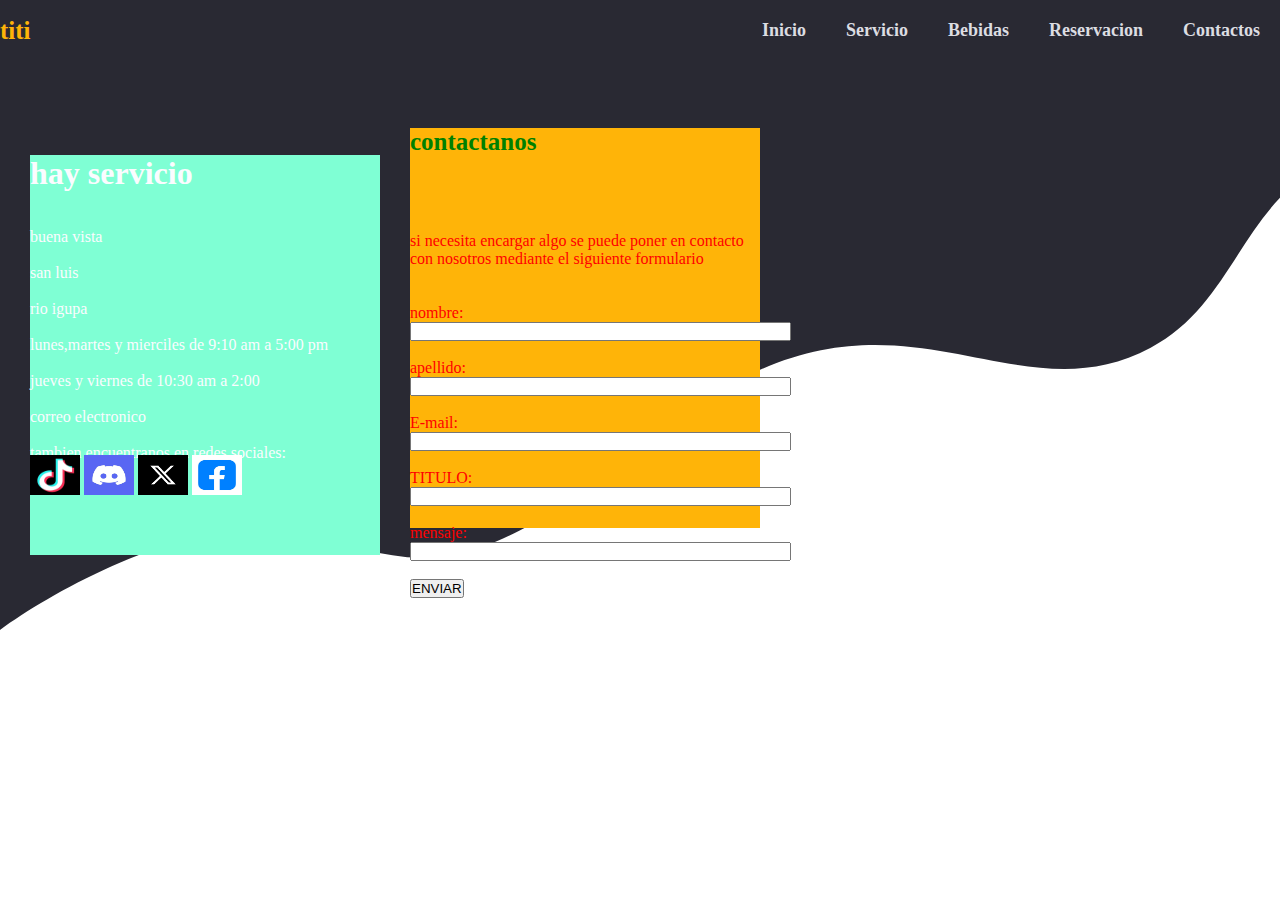
<file: Contacto.html>
<!DOCTYPE html>
<html lang="en">
<head>
    <meta charset="UTF-8">
    <meta name="viewport" content="width=device-width, initial-scale=1.0">
    <title>Contacto</title>
    <link rel="stylesheet" href="Estilo.css">
</head>
<body>
    <header class="header">
        <div class="menu container">
            <a href="#" class="logo">titi</a>
            <input type="checkbox" id="menu"/>
            <label for="menu">
                <img src="images/images/menu.png" class="menu-icono" >
            </label>
            <nav class="navbar">
                <ul>
                    <li><a href="Index.html">Inicio</a></li>
                    <li><a href="Servicio.html">Servicio</a></li>
                    <li><a href="Bebida.html">Bebidas</a></li>
                    <li><a href="Reservacion.html">Reservacion</a></li>
                    <li><a href="#">Contactos</a></li>
                </ul>
            </nav>
        </div>
        <section>
            <div class="Contacto">
              <div class="i">
                <h1>hay servicio</h1> <br/><br/>
                <p>buena vista<br></br>
                san luis <br></br>
                rio igupa <br></br>
                lunes,martes y mierciles de 9:10 am a 5:00 pm <br></br>
                 jueves y viernes de 10:30 am a 2:00 <br></br>
                 correo electronico <br></br>
                tambien encuentranos en redes sociales:</p>
              </div>
             <div class="redes-sociales">
                <a href="tiktok"><img src="imageness/IMG-20250617-WA0002.jpg"></a>
                <a href=""><img src="imageness/IMG-20250617-WA0003.jpg"></a>
                <a href="x"><img src="imageness/IMG-20250617-WA0004.jpg"></a>
                <a href="facebook"><img src="imageness/IMG-20250617-WA0005.jpg"></a>
             </div>
            </div>
        </section>
             <br> </br>
             <section>
            <div class="derecha">
                <h2>contactanos</h2>  <br> </br>
                <p>si necesita encargar algo se puede poner en contacto con nosotros mediante 
                 el siguiente formulario</p> <br> </br>
                <p>
                    nombre: <input type="text" name="conrol2" size="45" maxlength=" 50" />
                    <br/><br/>
                    apellido:<input type="text" name="control2" size="45" maxlength="60"/>
                    <br/><br/>
                    E-mail: <input type="text" name="conrol2" size="45" maxlength=" 60" />
                    <br/><br/>
                    TITULO: <input type="text" name="conrol2" size="45" maxlength=" 60" />
                    <br/><br/>
                    mensaje: <input type="text" name="conrol2" size="45" maxlength=" 60" /> 
                    <br/><br/>
                    <input type="submit" value="ENVIAR"/>

                 </p>  <br> </br>

            </div>
          </section>
    </header>
</body>
</html>
</file>
<file: Estilo.css>
*{
    margin: 0;
    padding: 0;
    box-sizing: border-box;
    text-decoration: none;
    list-style: none;
}
.container{
    max-width: 1300px;
margin:0 auto;
}
.header{
    background-image: url(images/images/bg.svg);
    background-position: center bottom;
    background-size: cover;
    background-repeat: no-repeat;
    display: flex;
    align-items: center;
    min-height: 70vh;
    padding: 80px 0 0 0;
}
.menu{
    position: absolute;
    top: 0;
    left: 0;
    right: 0;
    display: flex;
    align-items: center;
    justify-content: space-between;
}
.logo{
    color: #ffb408;
    font-size: 25px;
    font-weight: 800;
}
.menu .navbar ul li{
    position: relative;
    float: left;
}
.menu .navbar ul li a{
    font-size: 18px;
    padding: 20px;
    color: #dcdde2;
    display: block;
    font-weight: 600;
}
.menu .navbar ul li a:hover{
    color: #ffb408;
}
#menu{
   display: none;
}
.menu-icono{
    width: 25px;
}
.menu img{
    cursor: pointer;
    display: none;
}
.header-content{
    display: flex;
}
.header-txt{
    width: 50%;
    margin-bottom: 120px;
}
.header-txt h1{
    font-size: 90px;
    color: #ffb408;
    line-height: 85px;
    margin-bottom: 20px;
}
.header-txt span{
    font-size: 90px;
}
.header-txt p{
    font-size: 16px;
    color: #c4c4ce;
    margin-bottom: 30px;
}
.header-img{
    width: 50%;
    text-align: center;
}
.header-img img{
    width: 300px;
}
.btn-1{
    display: inline-block;
    padding: 13px 20px;
    color: #ffb408;
    border: 1px solid #ffb408;
    border-radius: 15px;
    margin-right: 30px;
    font-size: 16px;
    text-transform: capitalize;
}
.buttons a:hover{
    color: green;
    margin-right: 25px;
    font-size: 15px;
    text-transform: capitalize;
}
.btn-1:hover{
    color: #dcdde2;
    background-color: #ffb408;
}
.menu-pl{
    padding: 0 0 100px 0;
}
h2{
    font-size: 50px;
    color: #292933;
    margin-bottom: 40px;
}
span{
    color: #ffb408;
}
.general-content{
    display: grid;
    grid-template-columns: repeat(3, 1fr);
    grid-gap: 35px;
}
.general-txt{
    border-radius: 25px;
    box-shadow: 0 0 20px rgb(0,0,0,0.2);
    padding-bottom: 35px;
}
.general-txt img{
    border-radius: 25px 25px 0 0;
    width: 100%;
    height: 250px;
}
.general-txt h3{
    font-size: 18px;
    color: #292933;
    padding: 25px 25px 10px 15px;
    text-align: center;
}
.general-txt p{
    font-size: 16px;
    color: #3a3a48;
    padding: 0 25px 20px 25px;
    text-align: justify;
}
.Precio{
    padding: 0 25px 10px 25px;
    display: flex;
    justify-content: space-between;
}
.Precio{
    color: #ffb40b;
    font-size: 18px;
}
.btn-2{
    display: inline-block;
    background-color: #ffb40b;
    font-size: 14px;
    padding: 7px 15px;
    color: #fbfcff;
    border-radius: 10px;
}
.acercade{
    padding: 100px 0;
    margin-bottom: 100px;
    background-color: #292933;
}
.acercade-txt{
    width: 50%;
}
.acercade-content{
    display: flex;
}
.acercade-txt h2{
    color:#fbfcff;
}
.acercade-txt p{
    color: #c4c4ce;
    font-size: 16px;
    margin-bottom: 40px;
}
.hamburger{
    display: flex;
    align-items: center;
    justify-content: space-between;
}
.hamburger span{
    font-size: 80px;
    font-weight: 800;
}
.acercade.img{
    width: 50%;
    text-align: right;
}
.footer{
    background-color: #292933;
    padding: 50px 0;
    }
.footer-content {
    display: flex;
    justify-content: space-between;
}
.link h3{
    color: #fbfcff;
    text-transform: uppercase;
}
.link ul a{
    color:#ffb408;
    font-size: 20px;
    display: block;
    margin-bottom: 10px;
}
.link a:hover{
    color: #dcdde2;
}
.i{
    color: #fbfcff;
    width: 300px;
    height: 300px;
}
.derecha h2{
    color: green;
    font-size: 25px;
}
.derecha{
    position: relative;
   background-color: #ffb408;
    color: red;
    margin-top: -55px;
    width: 350px;
    height:400px ;
    margin-left: 30px;

}
.redes-sociales img{
    width: 50px;
    height: 40px;
    
}
.Contacto{
    width: 350px;
    height: 400px;
    background-color: aquamarine;
    margin-left:30px ;


}
.menu .container{
    width: 80%;
    margin: 20px auto;
    padding: 20px;
    border: 1px solid #ccc;
    border-radius: 5px;
}
</file>
